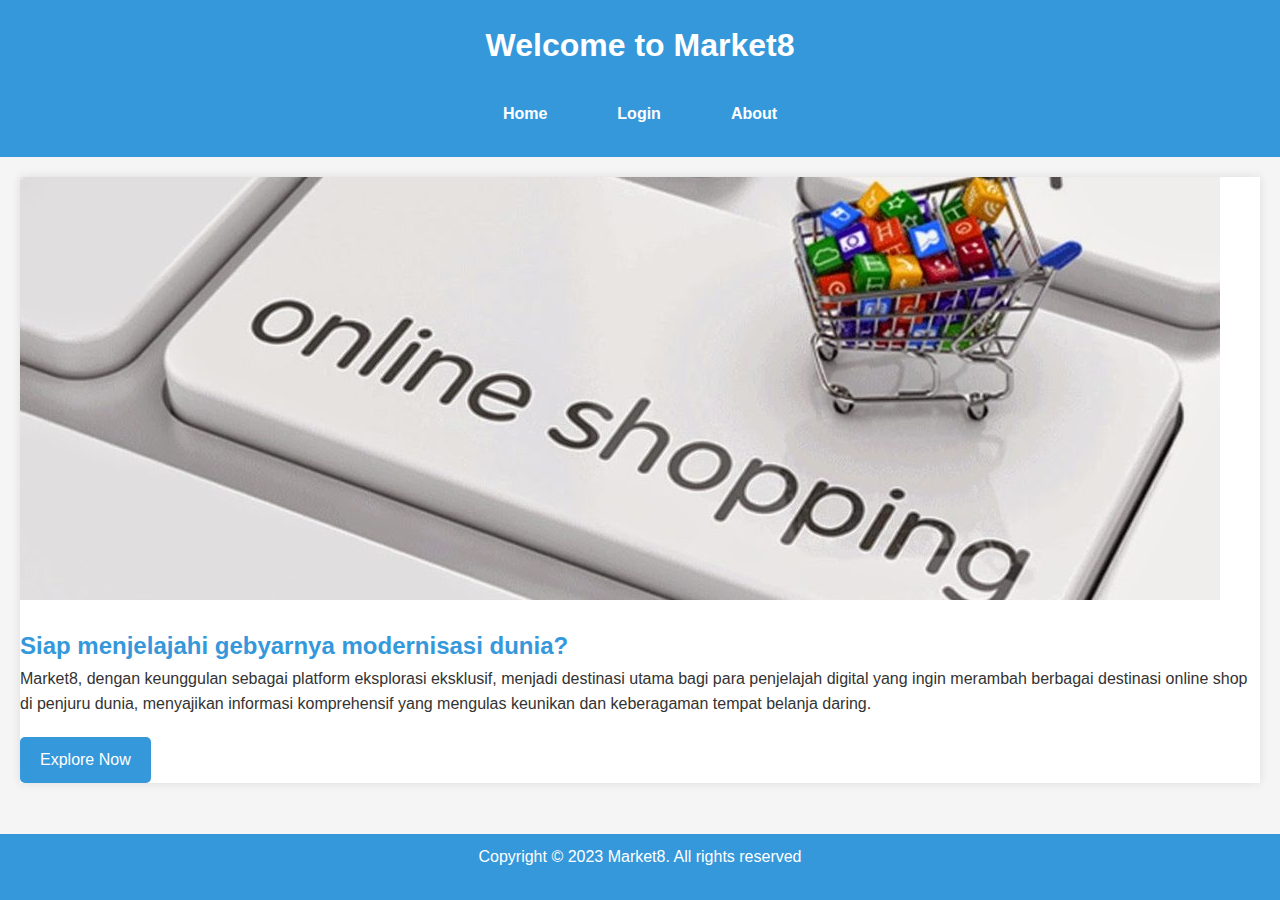
<file: index.html>
<!DOCTYPE html>
<html lang="id">
<head>
  <meta charset="UTF-8">
  <meta name="viewport" content="width=device-width, initial-scale=1.0">
  <link rel="stylesheet" href="styles.css">
  <title>Market8</title>
</head>
<body>
  <header>
    <h1>Welcome to Market8</h1>
    <nav>
        <ul>
            <li><a href="index.html">Home</a></li>
            <li><a href="login.html">Login</a></li>
            <li><a href="about.html">About</a></li>
        </ul>
    </nav>
</header>
  <main>
    <img src="shopping-1200x423 (1).jpg" alt="Online Shop">
    <h2>Siap menjelajahi gebyarnya modernisasi dunia?</h2>
     <p>Market8, dengan keunggulan sebagai platform eksplorasi eksklusif, 
      menjadi destinasi utama bagi para penjelajah digital yang ingin merambah 
      berbagai destinasi online shop di penjuru dunia, menyajikan informasi 
      komprehensif yang mengulas keunikan dan keberagaman tempat belanja daring.
        </p>
    <a href="halaman1.html">Explore Now</a>
  </main>
  <footer>
    <p>Copyright &copy; 2023 Market8. All rights reserved</p>
  </footer>
</body>
</html>
</file>
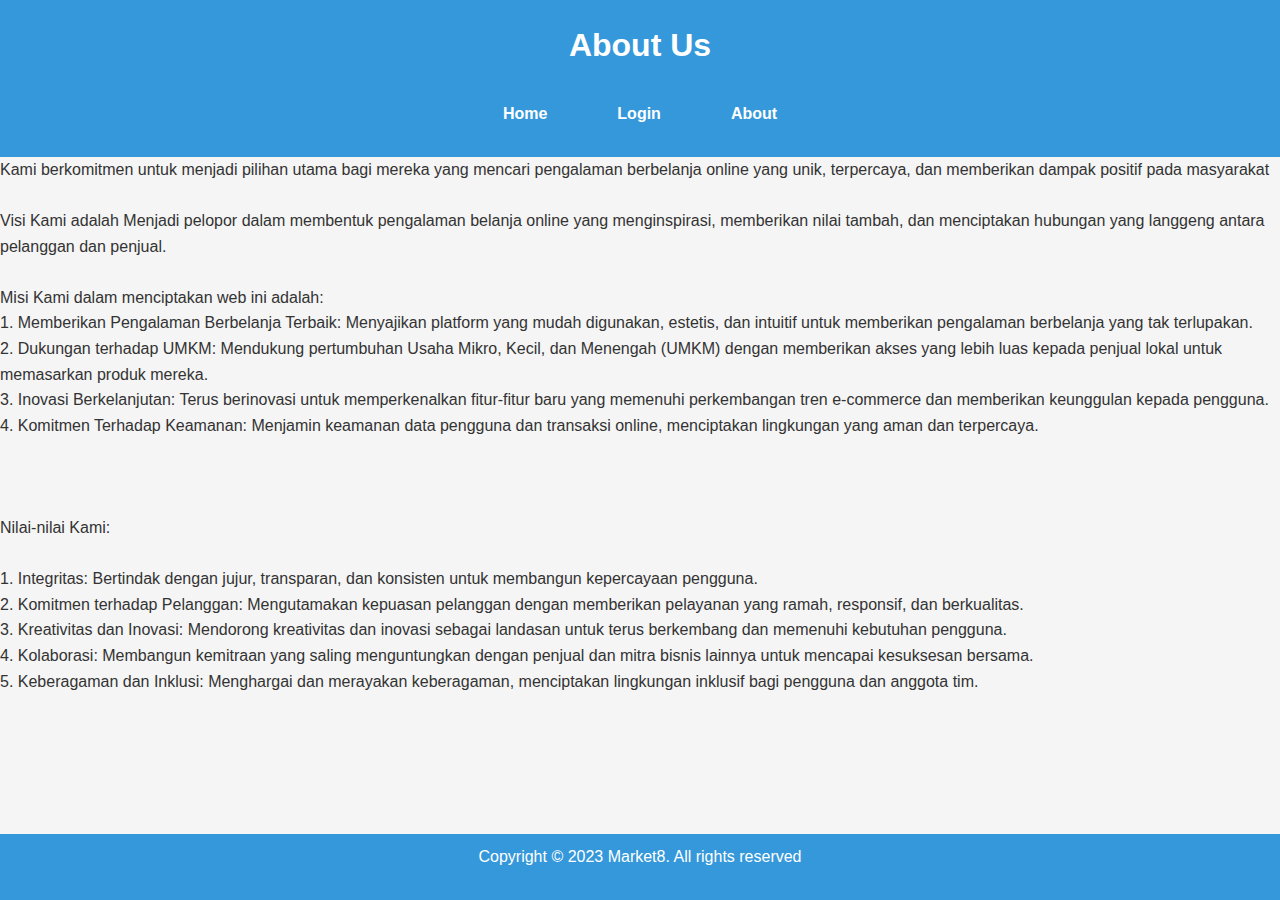
<file: about.html>
<!DOCTYPE html>
<html lang="en">
<head>
    <meta charset="UTF-8">
    <meta name="viewport" content="width=device-width, initial-scale=1.0">
    <title>About Us</title>
    <link rel="stylesheet" href="styles.css">
</head>
<body>
    <header>
        <h1>About Us</h1>
        <nav>
            <ul>
                <li><a href="index.html">Home</a></li>
                <li><a href="login.html">Login</a></li>
                <li><a href="about.html">About</a></li>
            </ul>
        </nav>
    </header>

    <section class="content">
        <p>Kami berkomitmen untuk menjadi pilihan utama bagi mereka yang mencari pengalaman berbelanja online yang unik, terpercaya, dan memberikan dampak positif pada masyarakat
        <br>
        <br>
            Visi Kami adalah Menjadi pelopor dalam membentuk pengalaman belanja online yang menginspirasi,
            memberikan nilai tambah, dan menciptakan hubungan yang langgeng antara pelanggan dan penjual.
        <br>
        <br>
        Misi Kami dalam menciptakan web ini adalah:
        <br>
        1. Memberikan Pengalaman Berbelanja Terbaik: Menyajikan platform yang mudah digunakan, estetis, dan intuitif untuk memberikan pengalaman berbelanja yang tak terlupakan. <br>
        2. Dukungan terhadap UMKM: Mendukung pertumbuhan Usaha Mikro, Kecil, dan Menengah (UMKM) dengan memberikan akses yang lebih luas kepada penjual lokal untuk memasarkan produk mereka.<br>
        3. Inovasi Berkelanjutan: Terus berinovasi untuk memperkenalkan fitur-fitur baru yang memenuhi perkembangan tren e-commerce dan memberikan keunggulan kepada pengguna. <br>
        4. Komitmen Terhadap Keamanan: Menjamin keamanan data pengguna dan transaksi online, menciptakan lingkungan yang aman dan terpercaya. <br>
            <br>
            <br>
            <br>
            Nilai-nilai Kami:
            <br>
            <br>
            1. Integritas: Bertindak dengan jujur, transparan, dan konsisten untuk membangun kepercayaan pengguna.<br>
            2. Komitmen terhadap Pelanggan: Mengutamakan kepuasan pelanggan dengan memberikan pelayanan yang ramah, responsif, dan berkualitas. <br>
            3. Kreativitas dan Inovasi: Mendorong kreativitas dan inovasi sebagai landasan untuk terus berkembang dan memenuhi kebutuhan pengguna. <br>
            4. Kolaborasi: Membangun kemitraan yang saling menguntungkan dengan penjual dan mitra bisnis lainnya untuk mencapai kesuksesan bersama. <br>
            5. Keberagaman dan Inklusi: Menghargai dan merayakan keberagaman, menciptakan lingkungan inklusif bagi pengguna dan anggota tim.<br>
        </p>
    </section>

    <footer>
        <p>Copyright &copy; 2023 Market8. All rights reserved</p>
    </footer>
</body>
</html>
</file>
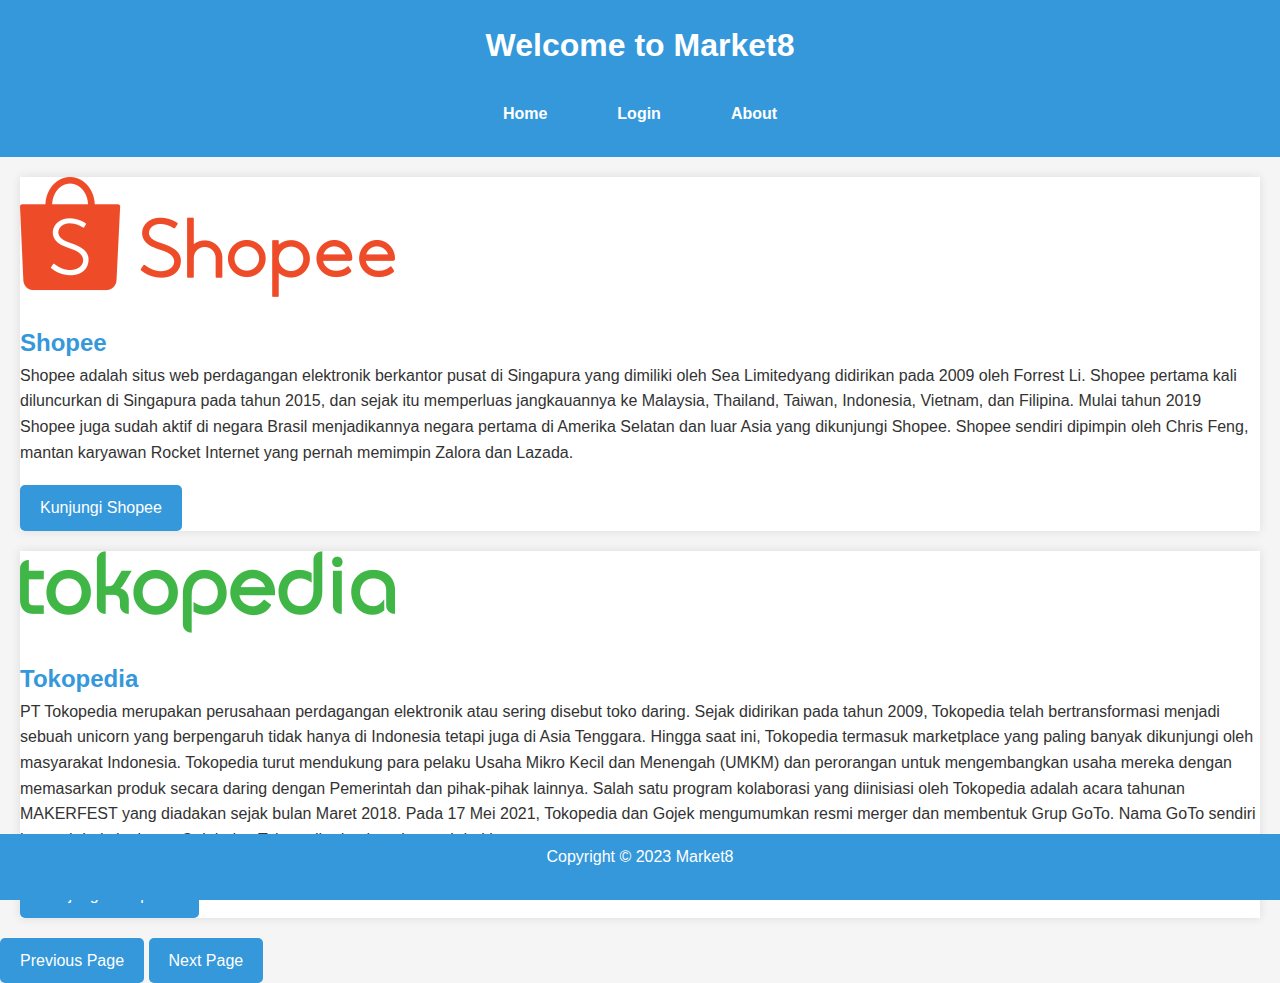
<file: halaman1.html>
<!DOCTYPE html>
<html lang="id">
<head>
  <meta charset="UTF-8">
  <meta name="viewport" content="width=device-width, initial-scale=1.0">
  <link rel="stylesheet" href="styles.css">
  <title>Market8</title>
</head>
<body>
  <header>
    <h1>Welcome to Market8</h1>
    <nav>
      <ul>
        <li><a href="index.html">Home</a></li>
        <li><a href="login.html">Login</a></li>
        <li><a href="about.html">About</a></li>
      </ul>
    </nav>
  </header>

  <main class="shopee-content">
    <img src="Shopee.png" alt="Logo Online Shop">
    <h2>Shopee</h2>
    <p>Shopee adalah situs web perdagangan elektronik berkantor pusat di Singapura yang dimiliki oleh Sea Limitedyang didirikan pada 2009 oleh Forrest Li. Shopee pertama kali diluncurkan di Singapura pada tahun 2015, dan sejak itu memperluas jangkauannya ke Malaysia, Thailand, Taiwan, Indonesia, Vietnam, dan Filipina. Mulai tahun 2019 Shopee juga sudah aktif di negara Brasil menjadikannya negara pertama di Amerika Selatan dan luar Asia yang dikunjungi Shopee.
    Shopee sendiri dipimpin oleh Chris Feng, mantan karyawan Rocket Internet yang pernah memimpin Zalora dan Lazada.</p>
    <a href="http://shopee.co.id/">Kunjungi Shopee</a>
  </main>

  <main class="tokopedia-content">
    <img src="Tokopedia.png" alt="Logo Online Shop">
    <h2>Tokopedia</h2>
    <p>PT Tokopedia merupakan perusahaan perdagangan elektronik atau sering disebut toko daring. Sejak didirikan pada tahun 2009, Tokopedia telah bertransformasi menjadi sebuah unicorn yang berpengaruh tidak hanya di Indonesia tetapi juga di Asia Tenggara. Hingga saat ini, Tokopedia termasuk marketplace yang paling banyak dikunjungi oleh masyarakat Indonesia.
    Tokopedia turut mendukung para pelaku Usaha Mikro Kecil dan Menengah (UMKM) dan perorangan untuk mengembangkan usaha mereka dengan memasarkan produk secara daring dengan Pemerintah dan pihak-pihak lainnya. Salah satu program kolaborasi yang diinisiasi oleh Tokopedia adalah acara tahunan MAKERFEST yang diadakan sejak bulan Maret 2018.
    Pada 17 Mei 2021, Tokopedia dan Gojek mengumumkan resmi merger dan membentuk Grup GoTo. Nama GoTo sendiri berasal dari singkatan Gojek dan Tokopedia dan juga berasal dari kata gotong-royong.</p>
    <a href="http://www.tokopedia.com/">Kunjungi Tokopedia</a>
  </main>

  <div class="pagination">
    <a href="index.html">Previous Page</a>
    <a href="halaman2.html">Next Page</a>
  </div>

  <footer>
    <p>Copyright &copy; 2023 Market8</p>
  </footer>
</body>
</html>
</file>
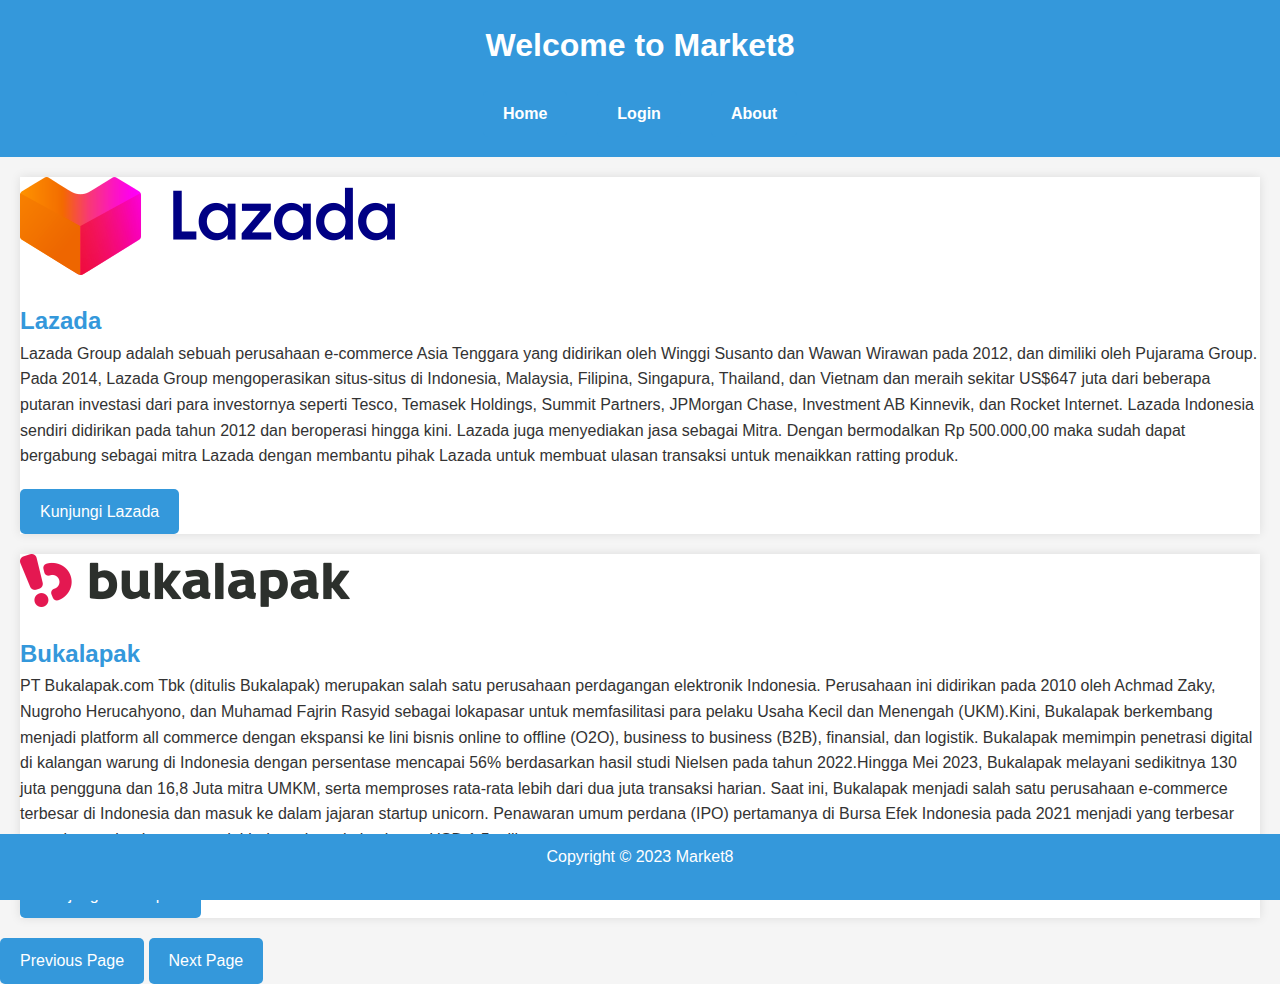
<file: halaman2.html>
<!DOCTYPE html>
<html lang="id">
<head>
  <meta charset="UTF-8">
  <meta name="viewport" content="width=device-width, initial-scale=1.0">
  <link rel="stylesheet" href="styles.css">
  <title>Market8</title>
</head>
<body>
  <header>
    <h1>Welcome to Market8</h1>
    <nav>
      <ul>
        <li><a href="index.html">Home</a></li>
        <li><a href="login.html">Login</a></li>
        <li><a href="about.html">About</a></li>
      </ul>
    </nav>
  </header>

  <main class="lazada-content">
    <img src="Lazada.png" alt="Logo Online Shop">
            <h2>Lazada</h2>
            <p>Lazada Group adalah sebuah perusahaan e-commerce Asia Tenggara yang didirikan oleh Winggi Susanto dan Wawan Wirawan pada 2012, dan dimiliki oleh Pujarama Group. Pada 2014, Lazada Group mengoperasikan situs-situs di Indonesia, Malaysia, Filipina, Singapura, Thailand, dan Vietnam dan meraih sekitar US$647 juta dari beberapa putaran investasi dari para investornya seperti Tesco, Temasek Holdings, Summit Partners, JPMorgan Chase, Investment AB Kinnevik, dan Rocket Internet.
                Lazada Indonesia sendiri didirikan pada tahun 2012 dan beroperasi hingga kini. Lazada juga menyediakan jasa sebagai Mitra. Dengan bermodalkan Rp 500.000,00 maka sudah dapat bergabung sebagai mitra Lazada dengan membantu pihak Lazada untuk membuat ulasan transaksi untuk menaikkan ratting produk.</p>
            <a href="www.lazada.com/">Kunjungi Lazada</a>
  </main>

  <main class="bukalapak">
    <img src="Bukalapak.png" alt="Logo Online Shop">
            <h2>Bukalapak</h2>
            <p>PT Bukalapak.com Tbk (ditulis Bukalapak) merupakan salah satu perusahaan perdagangan elektronik Indonesia. Perusahaan ini didirikan pada 2010 oleh Achmad Zaky, Nugroho Herucahyono, dan Muhamad Fajrin Rasyid sebagai lokapasar untuk memfasilitasi para pelaku Usaha Kecil dan Menengah (UKM).Kini, Bukalapak berkembang menjadi platform all commerce dengan ekspansi ke lini bisnis online to offline (O2O), business to business (B2B), finansial, dan logistik.

                Bukalapak memimpin penetrasi digital di kalangan warung di Indonesia dengan persentase mencapai 56% berdasarkan hasil studi Nielsen pada tahun 2022.Hingga Mei 2023, Bukalapak melayani sedikitnya 130 juta pengguna dan 16,8 Juta mitra UMKM, serta memproses rata-rata lebih dari dua juta transaksi harian.
                
                Saat ini, Bukalapak menjadi salah satu perusahaan e-commerce terbesar di Indonesia dan masuk ke dalam jajaran startup unicorn. Penawaran umum perdana (IPO) pertamanya di Bursa Efek Indonesia pada 2021 menjadi yang terbesar sepanjang sejarah pasar modal Indonesia, yakni sebesar USD 1,5 miliar.</p>
            <a href="www.bukalapak.com/">Kunjungi Bukalapak</a>
  </main>

  <div class="pagination">
    <a href="halaman1.html">Previous Page</a>
    <a href="halaman3.html">Next Page</a>
  </div>

  <footer>
    <p>Copyright &copy; 2023 Market8</p>
  </footer>
</body>
</html>
</file>
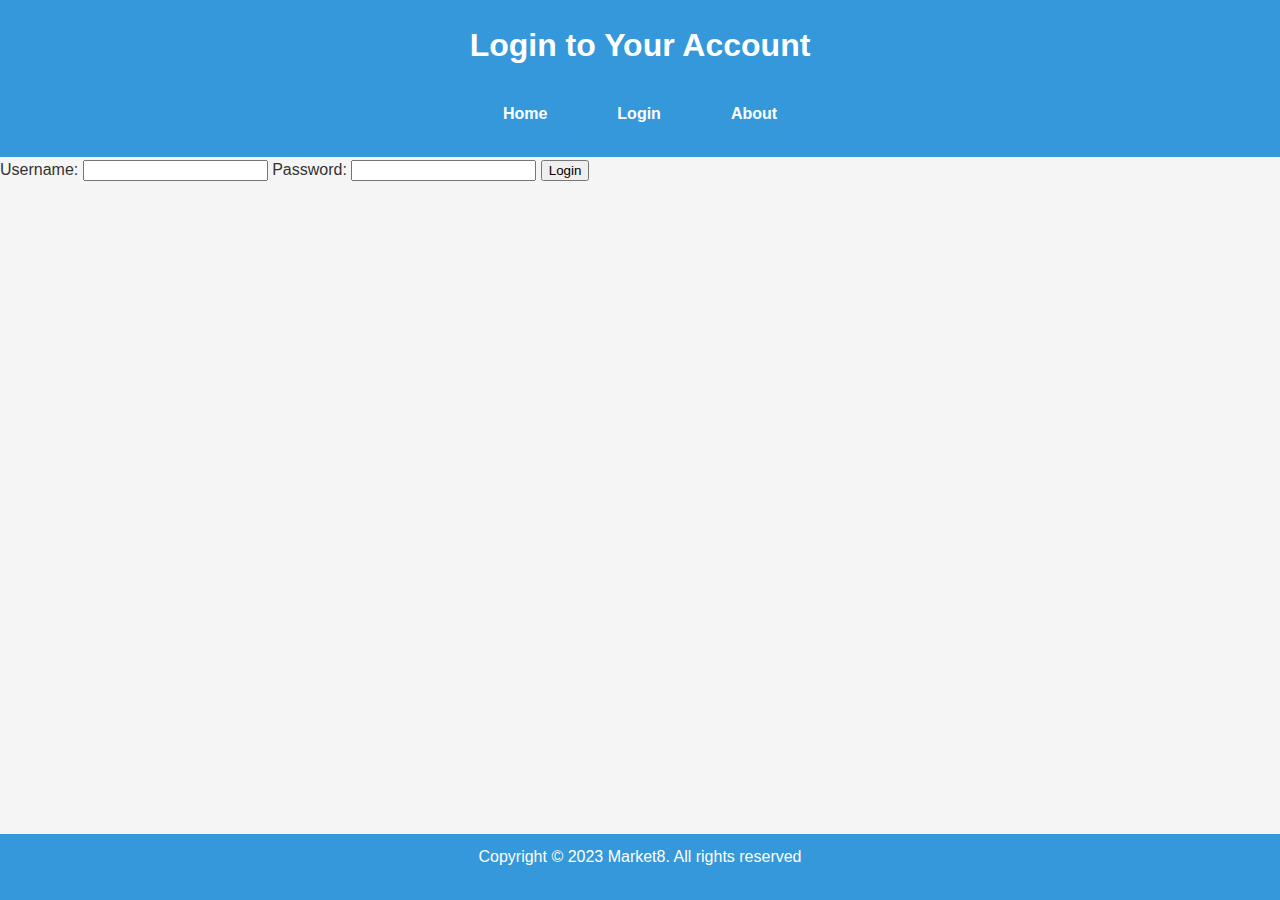
<file: login.html>
<!DOCTYPE html>
<html lang="en">
<head>
    <meta charset="UTF-8">
    <meta name="viewport" content="width=device-width, initial-scale=1.0">
    <title>Login</title>
    <link rel="stylesheet" href="styles.css">
</head>
<body>
    <header>
        <h1>Login to Your Account</h1>
        <nav>
            <ul>
                <li><a href="index.html">Home</a></li>
                <li><a href="login.html">Login</a></li>
                <li><a href="about.html">About</a></li>
            </ul>
        </nav>
    </header>

    <section class="content">
        <form action="code.php" method="post">
            <label for="username">Username:</label>
            <input type="text" id="username" name="username" required>

            <label for="password">Password:</label>
            <input type="password" id="password" name="password" required>

            <button type="submit">Login</button>
        </form>
    </section>

    <footer>
        <p>Copyright &copy; 2023 Market8. All rights reserved</p>
    </footer>
</body>
</html>
</file>
<file: styles.css>
/* Reset some default styles */
body, h1, h2, p, nav, ul, li {
  margin: 0;
  padding: 0;
}

body {
  font-family: 'Arial', sans-serif;
  background-color: #f5f5f5;
  color: #333;
  line-height: 1.6;
  margin: 0; /* Remove default margin */
  overflow-x: hidden; /* Prevent horizontal scrollbar */
}

header {
  background-color: #3498db;
  color: #fff;
  padding: 20px;
  text-align: center;
}

nav {
  margin-top: 20px;
}

nav ul {
  list-style: none;
  display: flex;
  justify-content: center;
}

nav li {
  margin: 0 15px;
}

nav a {
  color: #fff;
  text-decoration: none;
  font-weight: bold;
}

main {
  margin: 20px;
  background-color: #fff;
  box-shadow: 0 0 10px rgba(0, 0, 0, 0.1);
}

main img {
  max-width: 100%;
  height: auto;
}

h2 {
  color: #3498db;
  margin-top: 20px;
}

p {
  margin-bottom: 20px;
}

a {
  display: inline-block;
  padding: 10px 20px;
  background-color: #3498db;
  color: #fff;
  text-decoration: none;
  border-radius: 5px;
}

a:hover {
  background-color: #2980b9;
}

footer {
  background-color: #3498db;
  color: #fff;
  text-align: center;
  padding: 10px 0;
  position: fixed;
  width: 100%;
  bottom: 0;
}

@media screen and (max-width: 600px) {
  nav {
    flex-direction: column;
    text-align: center;
  }

  nav li {
    margin: 10px 0;
  }

  main {
    margin: 10px;
  }
}

@media screen and (min-width: 601px) {
  body {
    overflow-x: visible; /* Restore overflow for larger screens */
  }
}
</file>
